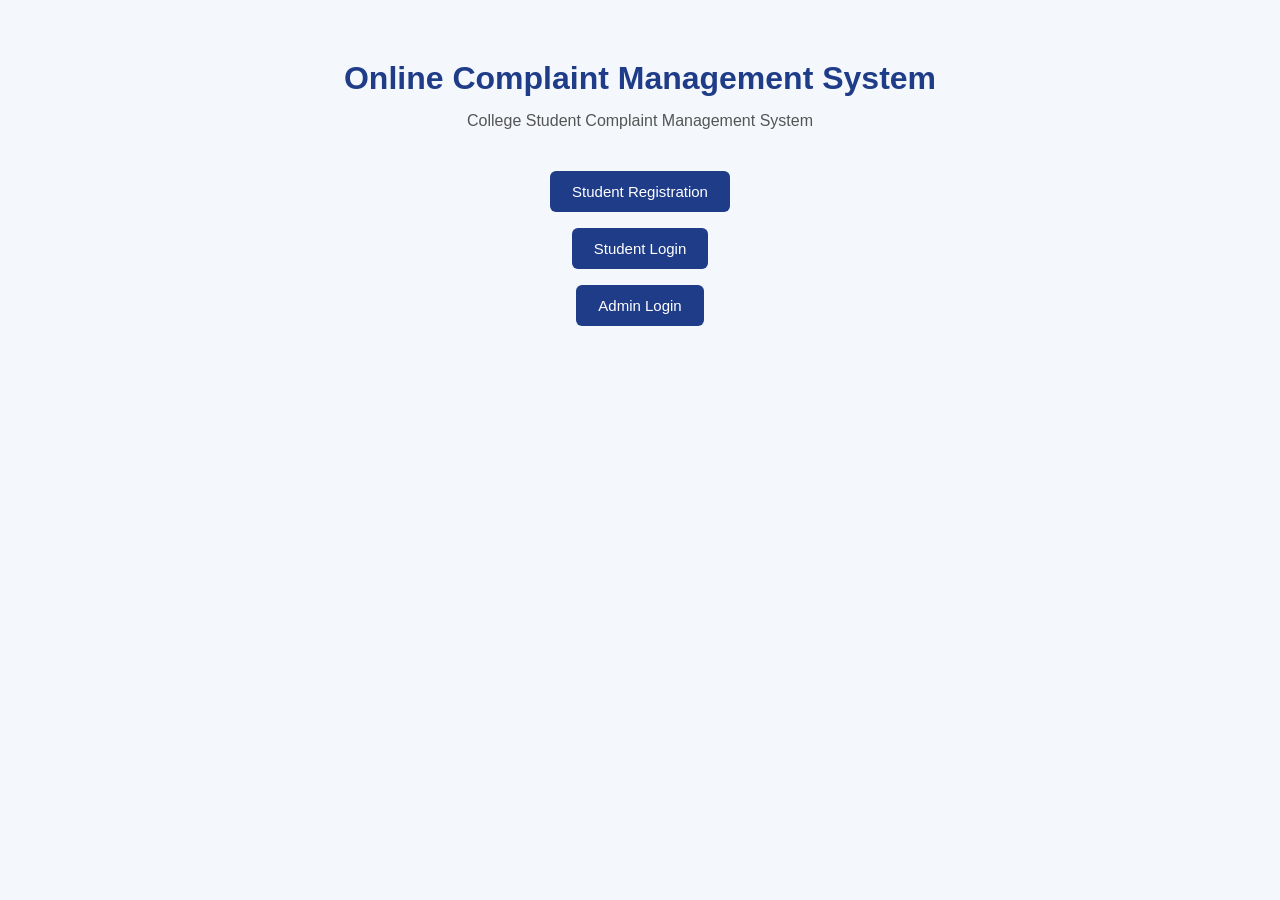
<file: Index.html>
<!DOCTYPE html>

<html>

<head>
    <title>Online Complaint Management System</title>
    <link rel="stylesheet" href="style.css">
</head>

<body>

    <h1>Online Complaint Management System</h1>

    <p>College Student Complaint Management System</p>

    <br>

    <a href="register.html">
        <button>Student Registration</button>
    </a>

    <br>

    <a href="student-login.html">
        <button>Student Login</button>
    </a>

    <br>

    <a href="admin-login.html">
        <button>Admin Login</button>
    </a>

</body>

</html>
</file>
<file: style.css>
* {
    box-sizing: border-box;
    margin: 0;
    padding: 0;
}

body {
    font-family: Arial, sans-serif;
    background: #f4f7fb;
    color: #222;
    text-align: center;
    padding: 30px;
}

h1 {
    color: #1f3c88;
    margin: 30px 0 15px;
}

h2 {
    margin: 20px 0;
}

p {
    color: #555;
    margin: 15px;
}

button {
    background: #1f3c88;
    color: white;
    border: none;
    padding: 12px 22px;
    margin: 8px;
    border-radius: 6px;
    font-size: 15px;
    cursor: pointer;
}

button:hover {
    background: #162d66;
}

input,
select,
textarea {
    width: 90%;
    max-width: 400px;
    padding: 12px;
    margin: 8px;
    border: 1px solid #ccc;
    border-radius: 6px;
    font-size: 15px;
}

form {
    background: white;
    max-width: 450px;
    margin: 30px auto;
    padding: 25px;
    border-radius: 10px;
    box-shadow: 0 3px 12px rgba(0,0,0,0.12);
}

table {
    background: white;
    margin: 30px auto;
    border-collapse: collapse;
    width: 95%;
    max-width: 800px;
}

th {
    background: #1f3c88;
    color: white;
}

th,
td {
    padding: 12px;
    border: 1px solid #ccc;
}
</file>
